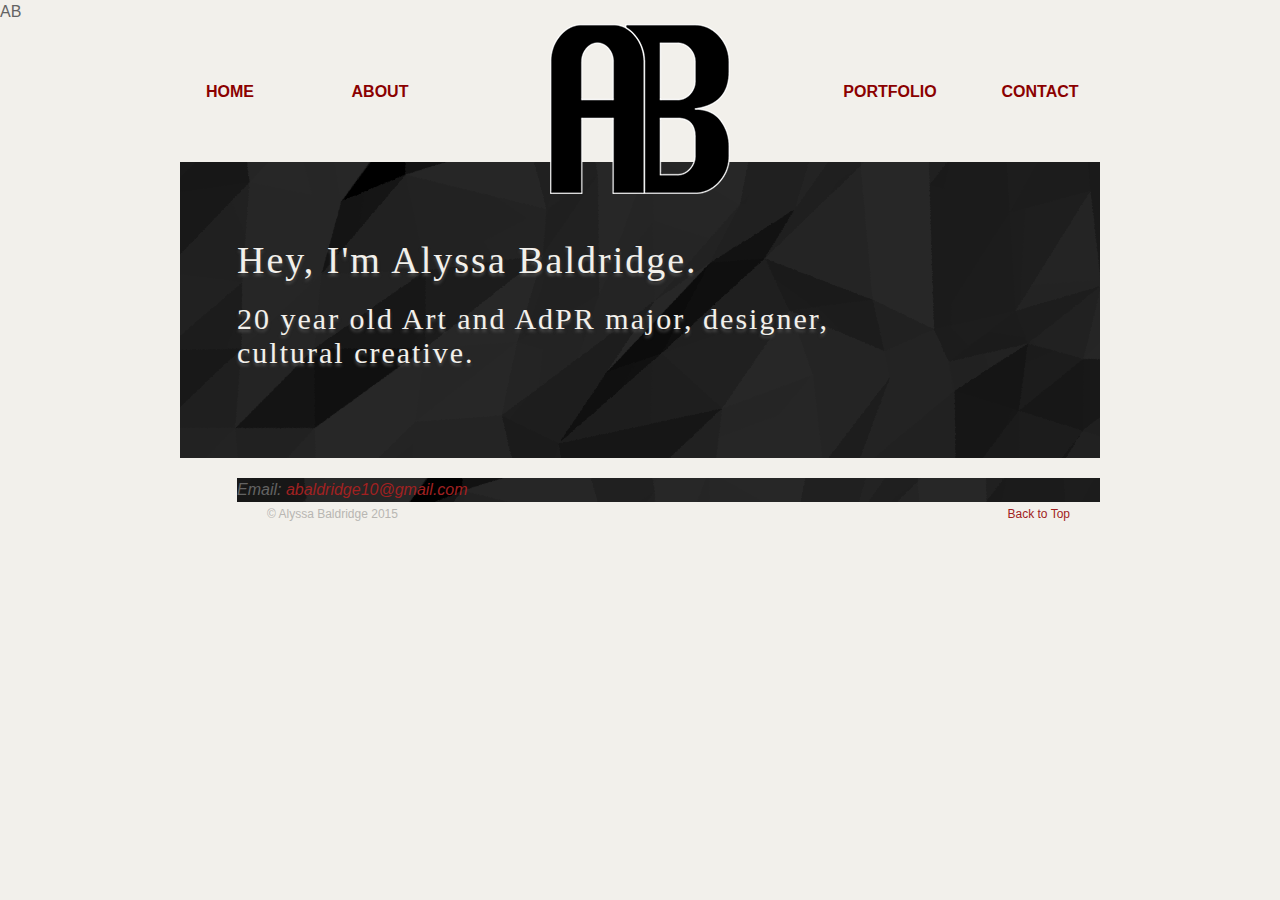
<file: abwebsite/index.html>
<!DOCTYPE HTML>

<html>
    <head>
<meta charset="utf-8"
    <title>AB</title>
    
    <link href="style.css" rel="stylesheet" type="text/css" media="screen" />
    
</head>

<body>
    <div id="container"> 
        <p id="logo"><a href="#"><img src="logo/ab2.png" alt="mylogo" /></a></p>

<ul id="nav">
	<li><a href="index.html">Home</a></li>
	<li><a href="about.html">About</a></li>
	<li><a href="portfolio.html">Portfolio</a></li>
	<li><a href="contact.html">Contact</a></li>
</ul>
<br>
        
<div id="header">
    <br>
    <h1> Hey, I'm Alyssa Baldridge. </h1>
<h2>20 year old Art and AdPR major, designer, cultural creative.</h2>
    <br>
    
<div id="middlebar">
    </div>
    <br>

<div id="footer">
    <address>
        Email: <a href="abaldridge10@gmail.com">abaldridge10@gmail.com</a>
    </address>
    <p id="copyright">&copy; Alyssa Baldridge 2015 </p>
    <p id="back-top"><a href="#"> Back to Top</a></p>
</div>
</div>

</body>
</html>
</file>
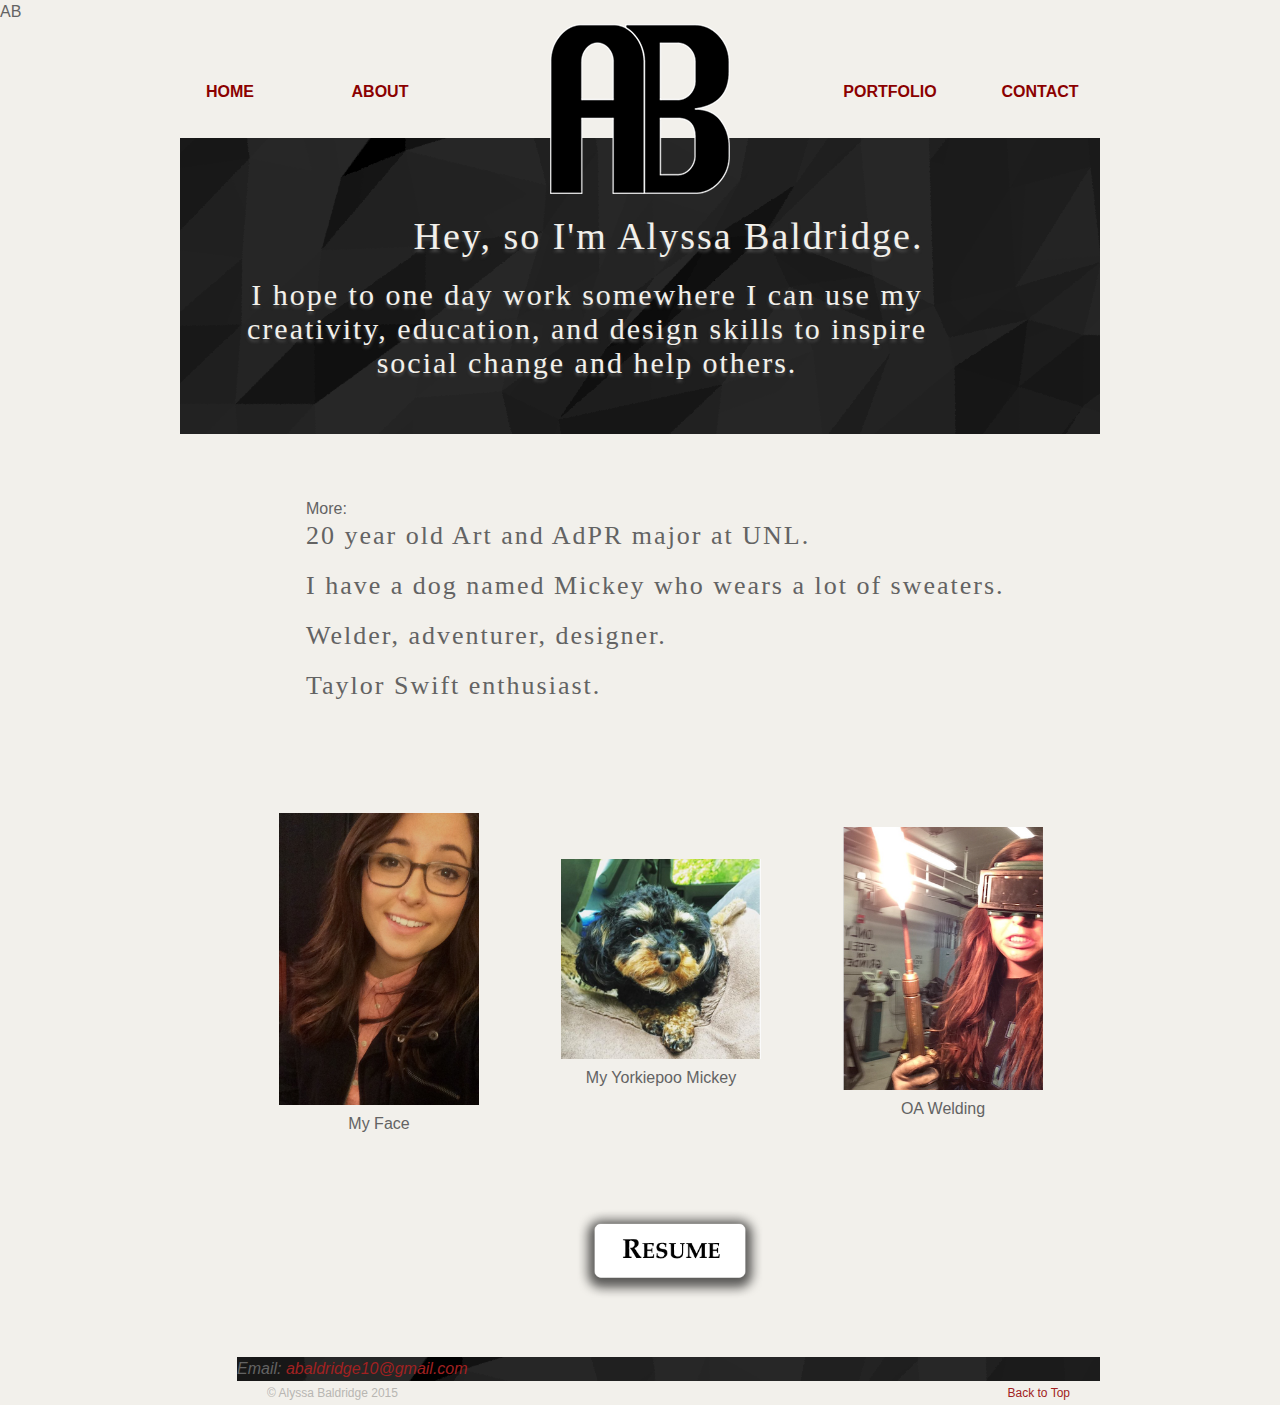
<file: abwebsite/about.html>
<!DOCTYPE HTML>

<html>
    <head>
<meta charset="utf-8"
    <title>AB</title>
    
    <link href="style.css" rel="stylesheet" type="text/css" media="screen" />
    
</head>

<body>
    <div id="container"> 
        <p id="logo"><a href="#"><img src="logo/ab2.png" alt="ab logo" /></a></p>

<ul id="nav">
	<li><a href="index.html">Home</a></li>
	<li><a href="about.html">About</a></li>
	<li><a href="portfolio.html">Portfolio</a></li>
	<li><a href="contact.html">Contact</a></li>
</ul>

<div id="header">
    <br>
    <h1 align="center"> Hey, so I'm Alyssa Baldridge. </h1>
   
    <h2 align="center"> I hope to one day work somewhere I can use my creativity, education, and design skills to inspire social change and help others.</h2>
    
<div id="content"
     <h2>More:</h2>
 <h3>20 year old Art and AdPR major at UNL. </h3>
        <h3>I have a dog named Mickey who wears a lot of sweaters.</h3>
        <h3>Welder, adventurer, designer.</h3>
        <h3>Taylor Swift enthusiast. </h3>
    </div>
    <table width="400" border="0" cellpadding="40">

<tr>

<td align="center" valign="center">
<img src="me.jpg" alt="pic of me" width="200" heigth="400"/>
<br />
My Face
</td>

<td align="center" valign="center">
<img src="mick.png" alt="pic1" width="200" heigth="400" />
<br />
My Yorkiepoo Mickey
</td>
    
<td align="center" valign="center">
<img src="welder.png" alt="portfolio6" width="200" heigth="400" />
<br />
OA Welding
</td>

</tr>

</table>
   
</body>
<br>
<div align="center">
<a href="abresumedec2015.pdf">
<img border="0" alt="resume" src="resbutton.png" width="200" height="100">
</a>
</div>
    <br>
    <br>

<div id="footer">
    <address>
        Email: <a href="abaldridge10@gmail.com">abaldridge10@gmail.com</a>
    </address>
    <p id="copyright">&copy; Alyssa Baldridge 2015 </p>
    <p id="back-top"><a href="#"> Back to Top</a></p>
</div>

</body>
</html>
</file>
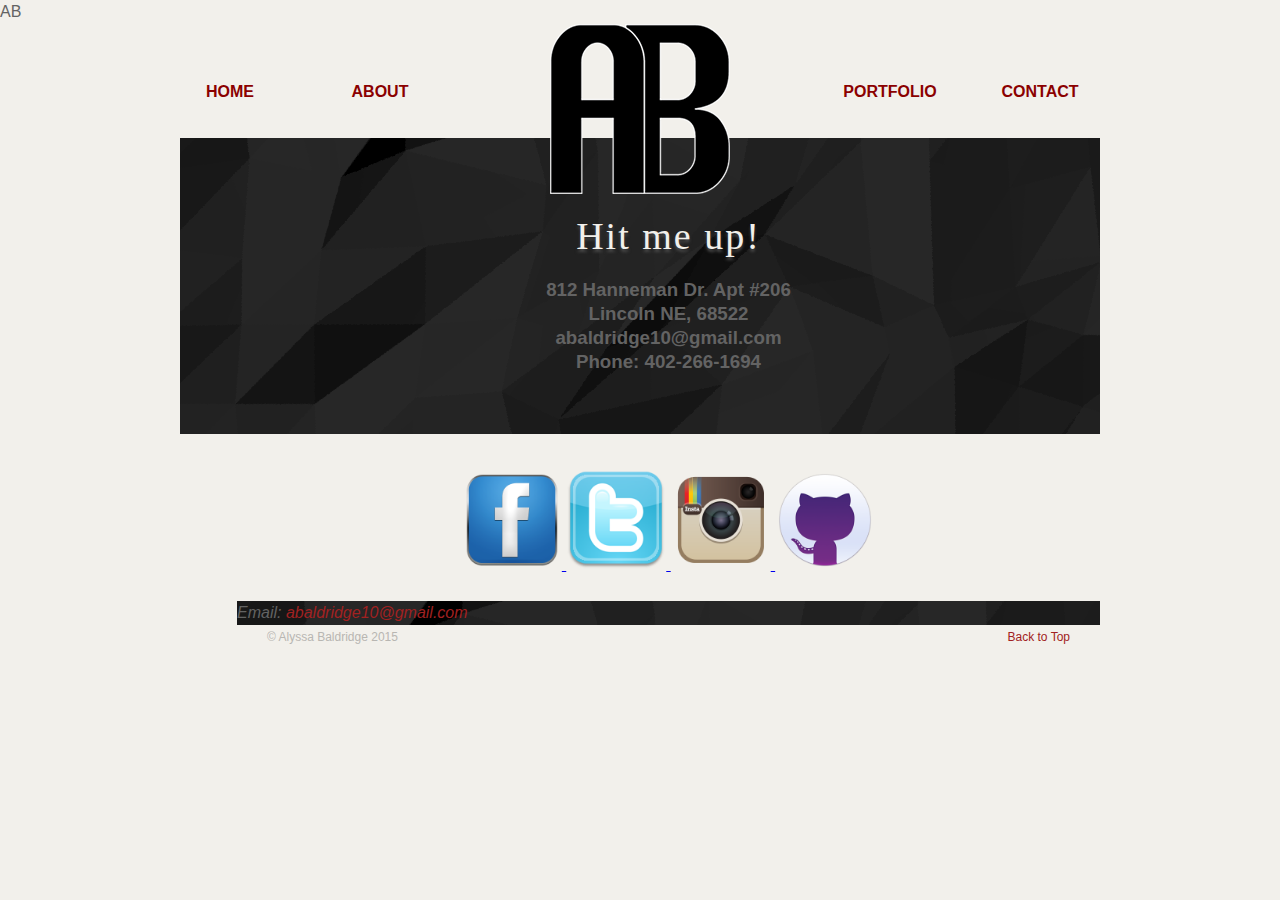
<file: abwebsite/contact.html>
<!DOCTYPE HTML>

<html>
    
    <head>
     
<meta charset="utf-8"
    <title>AB</title>
    
    <link href="style.css" rel="stylesheet" type="text/css" media="screen" />
    
</head>

<body>
    <div id="container"> 
        <p id="logo"><a href="#"><img src="logo/ab2.png" alt="logo" /></a></p>

<ul id="nav">
	<li><a href="index.html">Home</a></li>
	<li><a href="about.html">About</a></li>
	<li><a href="portfolio.html">Portfolio</a></li>
	<li><a href="contact.html">Contact</a></li>
</ul>

<div id="header">
    <br>
    <h1 align="center"> Hit me up! </h1>
    <h3 align="center">812 Hanneman Dr. Apt #206</h3>
    <h3 align="center">Lincoln NE, 68522</h3>
    <h3 align="center">abaldridge10@gmail.com</h3>
    <h3 align="center">Phone: 402-266-1694</h3>
    <br>
    <br>
    <br>
    <br>
<div align="center">
<a href="https://www.facebook.com/alyssa.baldridge.35">
<img border="0" alt="facebook" src="facebook.ico" width="100" height="100">
</a>
    
    
<a href="https://twitter.com/_recklyss">
<img border="0" alt="twitter" src="twitter.png" width="100" height="100">
</a>
    
    <a href="https://www.instagram.com/alyssabaldridge13/">
<img border="0" alt="ig logo" src="instagram.ico" width="100" height="100">
</a>
    
    <a href="https://github.com/abaldridge">
<img border="0" alt="git logo" src="github.png" width="100" height="100">
</a>
    </div>

    
    <br>

<div id="footer">
    <address>
        Email: <a href="kaelahnz@aol.com">abaldridge10@gmail.com</a>
    </address>
    <p id="copyright">&copy; Alyssa Baldridge 2015 </p>
    <p id="back-top"><a href="#"> Back to Top</a></p>
</div>
</div>

</body>
</html>
</file>
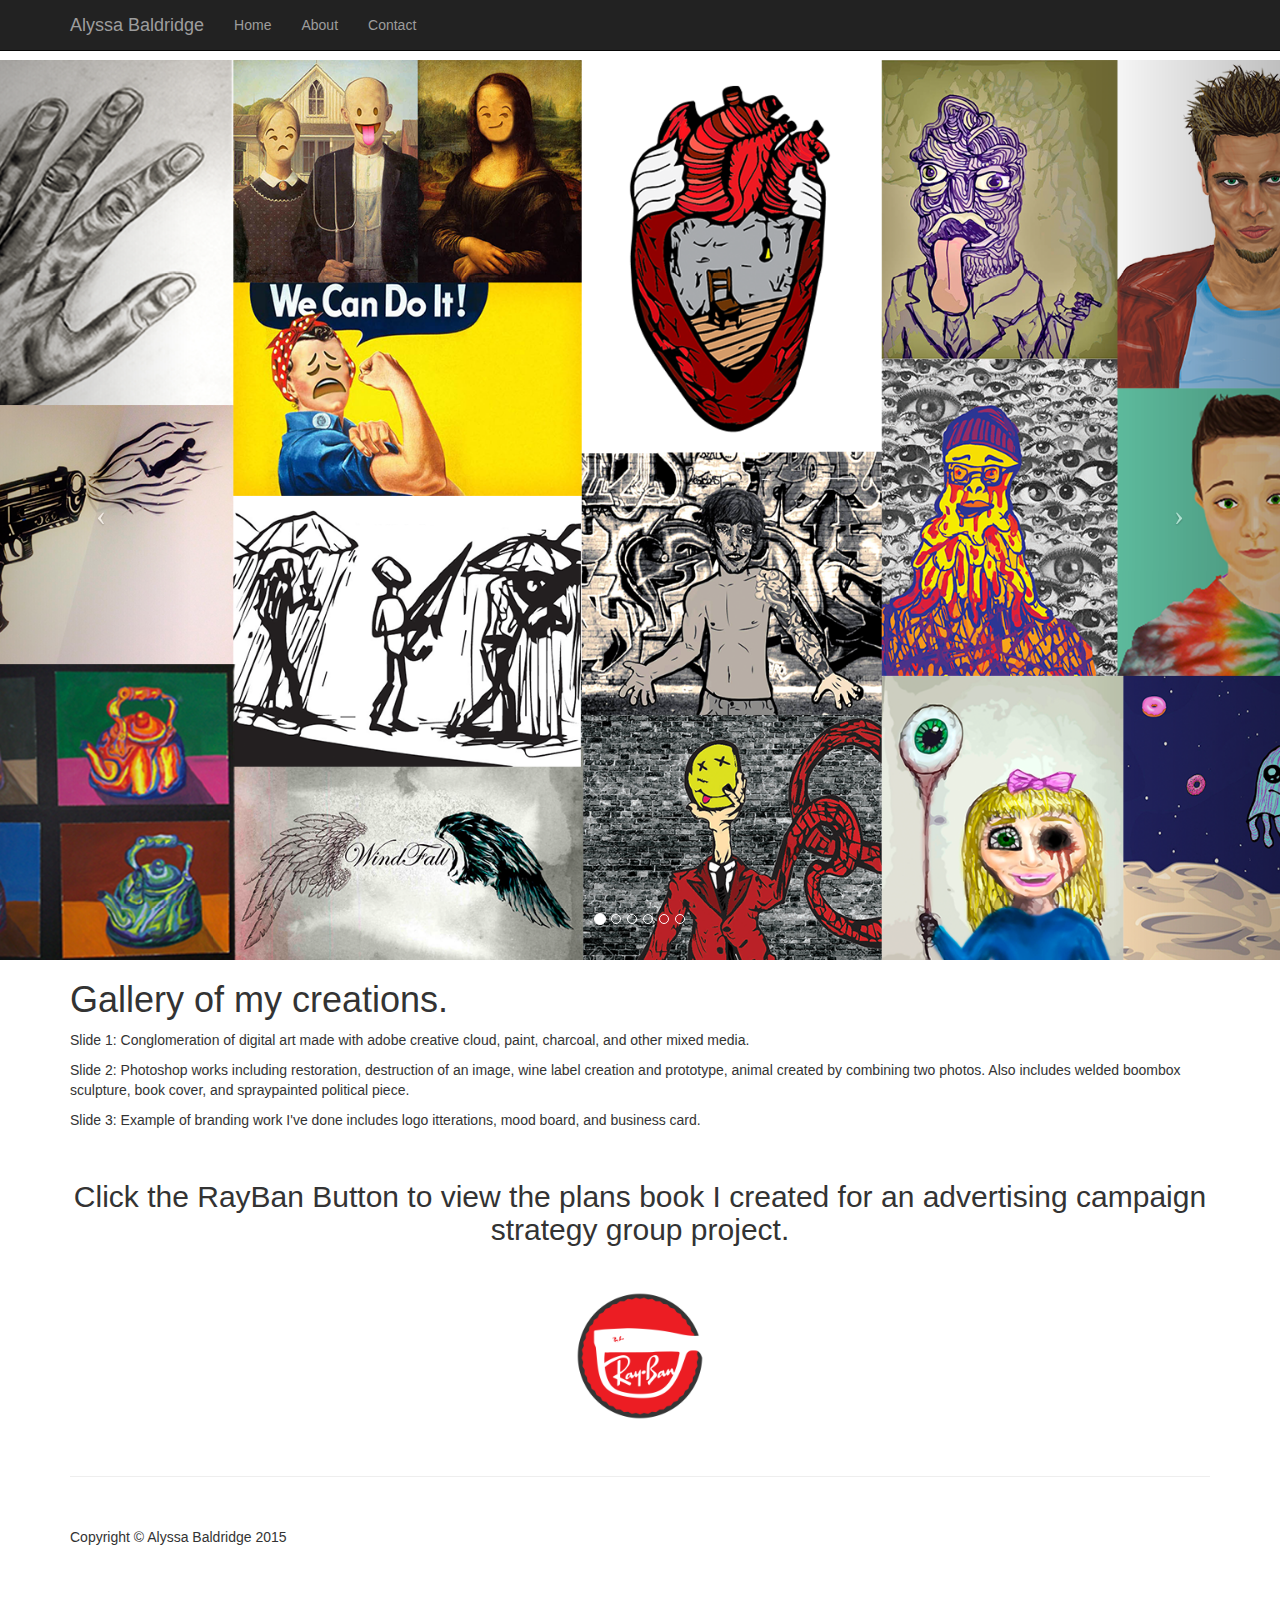
<file: abwebsite/portfolio.html>
<!DOCTYPE html>
<html lang="en">

<head>

    <meta charset="utf-8">
    <meta http-equiv="X-UA-Compatible" content="IE=edge">
    <meta name="viewport" content="width=device-width, initial-scale=1">
    <meta name="description" content="">
    <meta name="author" content="">

    <title>Portfolio</title>

    <!-- Bootstrap Core CSS -->
    <link href="css/bootstrap.min.css" rel="stylesheet">

    <!-- Custom CSS -->
    <link href="css/full-slider.css" rel="stylesheet">

    <!-- HTML5 Shim and Respond.js IE8 support of HTML5 elements and media queries -->
    <!-- WARNING: Respond.js doesn't work if you view the page via file:// -->
    <!--[if lt IE 9]>
        <script src="https://oss.maxcdn.com/libs/html5shiv/3.7.0/html5shiv.js"></script>
        <script src="https://oss.maxcdn.com/libs/respond.js/1.4.2/respond.min.js"></script>
    <![endif]-->

</head>

<body>

    <!-- Navigation -->
    <nav class="navbar navbar-inverse navbar-fixed-top" role="navigation">
        <div class="container">
            <!-- Brand and toggle get grouped for better mobile display -->
            <div class="navbar-header">
                <button type="button" class="navbar-toggle" data-toggle="collapse" data-target="#bs-example-navbar-collapse-1">
                    <span class="sr-only">Toggle navigation</span>
                    <span class="icon-bar"></span>
                    <span class="icon-bar"></span>
                    <span class="icon-bar"></span>
                </button>
                <a class="navbar-brand" href="index.html">Alyssa Baldridge</a>
            </div>
            <!-- Collect the nav links, forms, and other content for toggling -->
            <div class="collapse navbar-collapse" id="bs-example-navbar-collapse-1">
                <ul class="nav navbar-nav">
                    <li>
                        <a href="index.html">Home</a>
                    </li>
                    <li>
                        <a href="about.html">About</a>
                    </li>
                    <li>
                        <a href="contact.html">Contact</a>
                    </li>
                </ul>
            </div>
            <!-- /.navbar-collapse -->
        </div>
        <!-- /.container -->
    </nav>
<br>
    <br>
    <br>
    <!-- Full Page Image Background Carousel Header -->
    <header id="myCarousel" class="carousel slide">
        <!-- Indicators -->
        <ol class="carousel-indicators">
            <li data-target="#myCarousel" data-slide-to="0" class="active"></li>
            <li data-target="#myCarousel" data-slide-to="1"></li>
            <li data-target="#myCarousel" data-slide-to="2"></li>
             <li data-target="#myCarousel" data-slide-to="3"></li>
            <li data-target="#myCarousel" data-slide-to="4"></li>
                <li data-target="#myCarousel" data-slide-to="5"></li>
        </ol>

        <!-- Wrapper for Slides -->
        <div class="carousel-inner">
            <div class="item active">
                <div class="fill" style="background-image:url('art.png');"></div>
                <div class="carousel-caption">
                    
                </div>
            </div>
            
            <div class="item">
                <div class="fill" style="background-image:url('photoshop2.png');"></div>
                <div class="carousel-caption">
                    
                </div>
            </div>
            
            <div class="item">
                <div class="fill" style="background-image:url('branding.png');"></div>
                <div class="carousel-caption">
                 
                         </div>
              </div
                
        </div>

        <!-- Controls -->
        <a class="left carousel-control" href="#myCarousel" data-slide="prev">
            <span class="icon-prev"></span>
        </a>
        <a class="right carousel-control" href="#myCarousel" data-slide="next">
            <span class="icon-next"></span>
        </a>

    </header>

    <!-- Page Content -->
    <div class="container">

        <div class="row">
            <div class="col-lg-12">
                <h1>Gallery of my creations.</h1>
                <p>Slide 1: Conglomeration of digital art made with adobe creative cloud, paint, charcoal, and other mixed media.</p>
                <p>Slide 2: Photoshop works including restoration, destruction of an image, wine label creation and prototype, animal created by combining two photos. Also includes welded boombox sculpture, book cover, and spraypainted political piece.</p>
                <p>Slide 3: Example of branding work I've done includes logo itterations, mood board, and business card.</p>
                <br>
                <div align="center">
                    <h2> Click the RayBan Button to view the plans book I created for an advertising campaign strategy group project.</h2>
<a href="RayBan_PlansBook_2015.pdf">
<img border="0" alt="rayban" src="raybanbutton.jpg" width="200" height="200">
</a>
</div>
          
              
            </div>
        </div>

        <hr>

        <!-- Footer -->
        <footer>
            <div class="row">
                <div class="col-lg-12">
                    <p>Copyright &copy; Alyssa Baldridge 2015</p>
                </div>
            </div>
            <!-- /.row -->
        </footer>

    </div>
    <!-- /.container -->

    <!-- jQuery -->
    <script src="js/jquery.js"></script>

    <!-- Bootstrap Core JavaScript -->
    <script src="js/bootstrap.min.js"></script>

    <!-- Script to Activate the Carousel -->
    <script>
    $('.carousel').carousel({
        interval: 5000 //changes the speed
    })
    </script>

</body>

</html>
</file>
<file: abwebsite/style.css>
html {
    background: #f2f0eb ;
}

body, div, h1, h2, h3, h4, h5, h6, p, ul, ol, li, dl, dt, dd, img, form, fieldset, input, textarea, blockquote {
	margin: 0; padding: 0; border: 0;
}

body {
	background: #f2f0eb ;
	font: 16px Helvetica, Arial, Sans-Serif; color: #636363; line-height: 24px;
}

#container {
	width: 920px; margin: 0 auto;
}


#logo {
    margin: 0 auto;
    text-align: center;
}

ul#nav {
	width: 940px; list-style: none; overflow: hidden; margin: -134px auto 25px auto;
}
	ul#nav li {
		width: 100px; height: 33px; float: left; padding: 13px 0 0 0;
		background: none;
		font-weight: bold; text-align: center; text-transform: uppercase;
	}
		ul#nav li:nth-child(1) {
			margin: 0 50px 0 0;
		}
		ul#nav li:nth-child(2) {
			margin: 0 410px 0 0;
		}
		ul#nav li:nth-child(3) {
			margin: 0 50px 0 0;
		}
		ul#nav li:nth-child(4) {
			margin: 0;
		}

		ul#nav li a {
			color: #8B0000; text-decoration: none;
		}
			ul#nav li a:hover {
				color: #a12121;
			}
#header {
	height: 244px; padding: 52px 0 0 57px;
	background: url(header.png);
}

	#header h1 {
		font: 38px Georgia, Serif; color: #f2f0eb; letter-spacing: 2px; margin: 0 0 20px 0;
		text-shadow: 0px 3px 3px #494949;
	}
	#header h2 {
		width: 700px; font: 30px Georgia, Serif; color: #f2f0eb; letter-spacing: 2px; margin: 0 0 60px 0;
		text-shadow: 0px 3px 3px #494949;
	}

#content {
	padding: 57px 69px 50px 69px; overflow;
}
	#content h2 {
		font: 30px Georgia, Serif; letter-spacing: 2px; margin: 0 0 20px 0;
	}

	#content h3 {
		font: 26px Georgia, Serif; letter-spacing: 2px; margin: 0 0 20px 0;
	}
	
	#content p {
		margin: 0 0 30px 0;
	}
	
	#content a {
		color: #a12121; text-decoration: none;
	}
		#content a:hover {
			color: #671111;
		}


#footer {
	background: url(header.png); 30px 0 0 0;
; margin: 0;
}
	#footer p#copyright {
		font-size: 12px; float: left; margin: 0 0 0 30px; color: #b8b6b2;
	}
	#footer p#back-top {
		font-size: 12px; float: right; margin: 0 30px 0 0;
	}
		#footer a {
		color: #a12121; text-decoration: none;
	}
		#footer a:hover {
			color: #671111;
		}
</file>
<file: abwebsite/css/full-slider.css>
/*!
 * Start Bootstrap - Full Slider HTML Template (http://startbootstrap.com)
 * Code licensed under the Apache License v2.0.
 * For details, see http://www.apache.org/licenses/LICENSE-2.0.
 */

html,
body {
    height: 100%;
}

.carousel,
.item,
.active {
    height: 100%;
}

.carousel-inner {
    height: 100%;
}

/* Background images are set within the HTML using inline CSS, not here */

.fill {
    width: 100%;
    height: 100%;
    background-position: center;
    -webkit-background-size: cover;
    -moz-background-size: cover;
    background-size: cover;
    -o-background-size: cover;
}

footer {
    margin: 50px 0;
}
</file>
